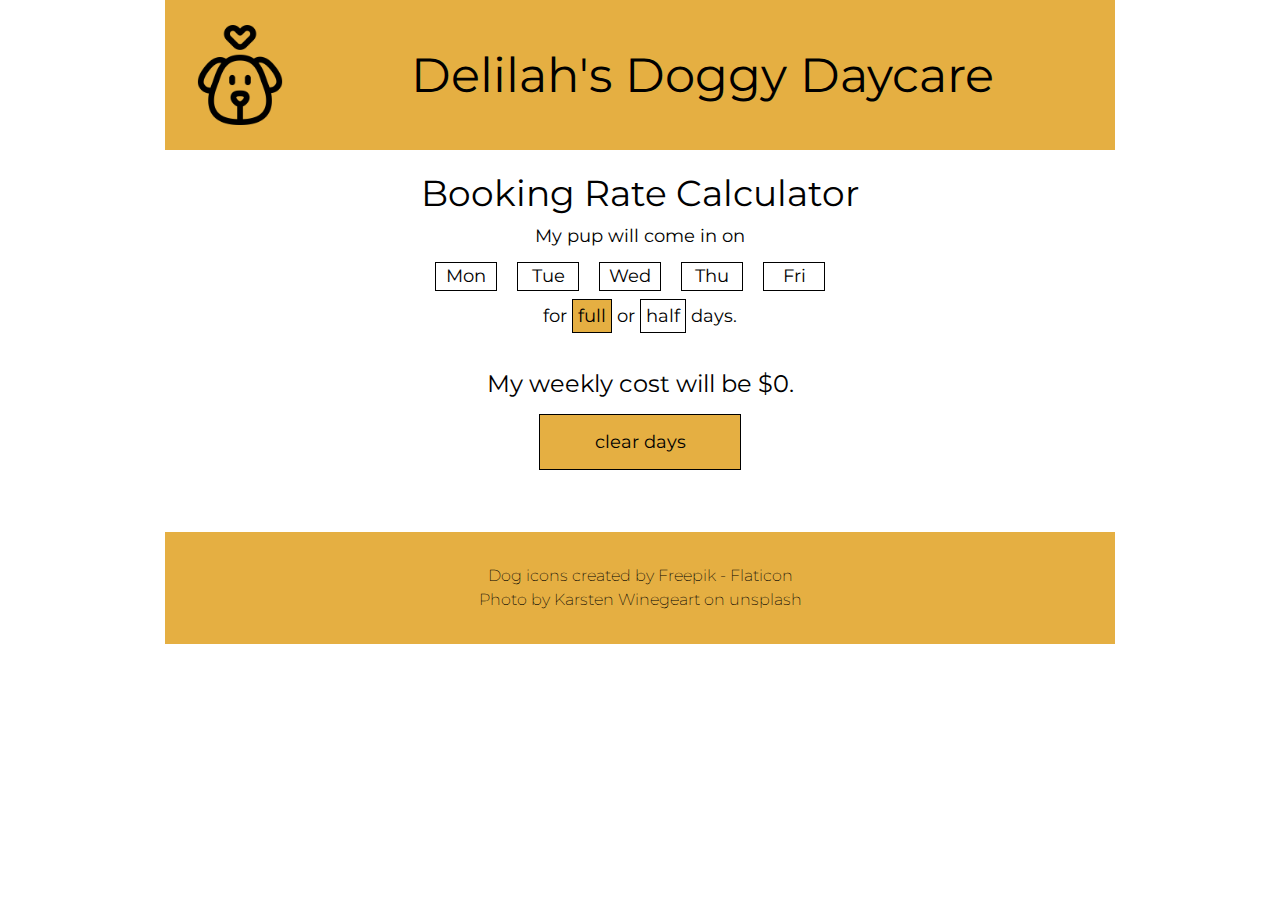
<file: booking.html>
<!DOCTYPE html>
<html lang="en">

<head>
    <meta charset="UTF-8">
    <meta http-equiv="X-UA-Compatible" content="IE=edge">
    <meta name="viewport" content="width=device-width, initial-scale=1.0">
    <title>Delilah's Doggy Daycare - Booking Rates</title>
    <!-- style sheets -->
    <link rel="stylesheet" href="reset.css">
    <link rel="stylesheet" href="styles.css">
    <!-- fonts -->
    <link rel="preconnect" href="https://fonts.googleapis.com">
    <link rel="preconnect" href="https://fonts.gstatic.com" crossorigin>
    <link href="https://fonts.googleapis.com/css2?family=Montserrat:wght@200;400;600&display=swap" rel="stylesheet">
</head>

<body>
    <header>
        <a href="index.html" class="flex">
            <img src="dog.png" alt="outline of a dog's face with heart above it">
            <h1>Delilah's Doggy Daycare</h1>
        </a>
    </header>
    <main class="booking-page">
        <h2>Booking Rate Calculator</h2>
        <p>My pup will come in on</p>
        <ul class="flex day-selector">
            <li class = "blue-hover" id="monday">Mon</li>
            <li class = "blue-hover" id="tuesday">Tue</li>
            <li class = "blue-hover" id="wednesday">Wed</li>
            <li class = "blue-hover" id="thursday">Thu</li>
            <li class = "blue-hover" id="friday">Fri</li>
        </ul>
        <p>for <span class="clicked small-button blue-hover" id="full">full</span> or <span class="small-button blue-hover" id="half">half</span> days.</p>
        <p class="top-margin large-text">My weekly cost will be $<span id="calculated-cost">0</span>.</p>
        <p class="fake-button blue-hover" id="clear-button">clear days</p>
    </main>
    <footer>
        <p>Dog icons created by <a href="https://www.flaticon.com/free-icons/dog" title="dog
                    icons">Freepik -
                Flaticon</a></p>
        <p>Photo by <a href="https://unsplash.com/photos/NE0XGVKTmcA">Karsten
                Winegeart</a> on unsplash</p>
    </footer>
    <script src="booking.js"></script>
</body>

</html>
</file>
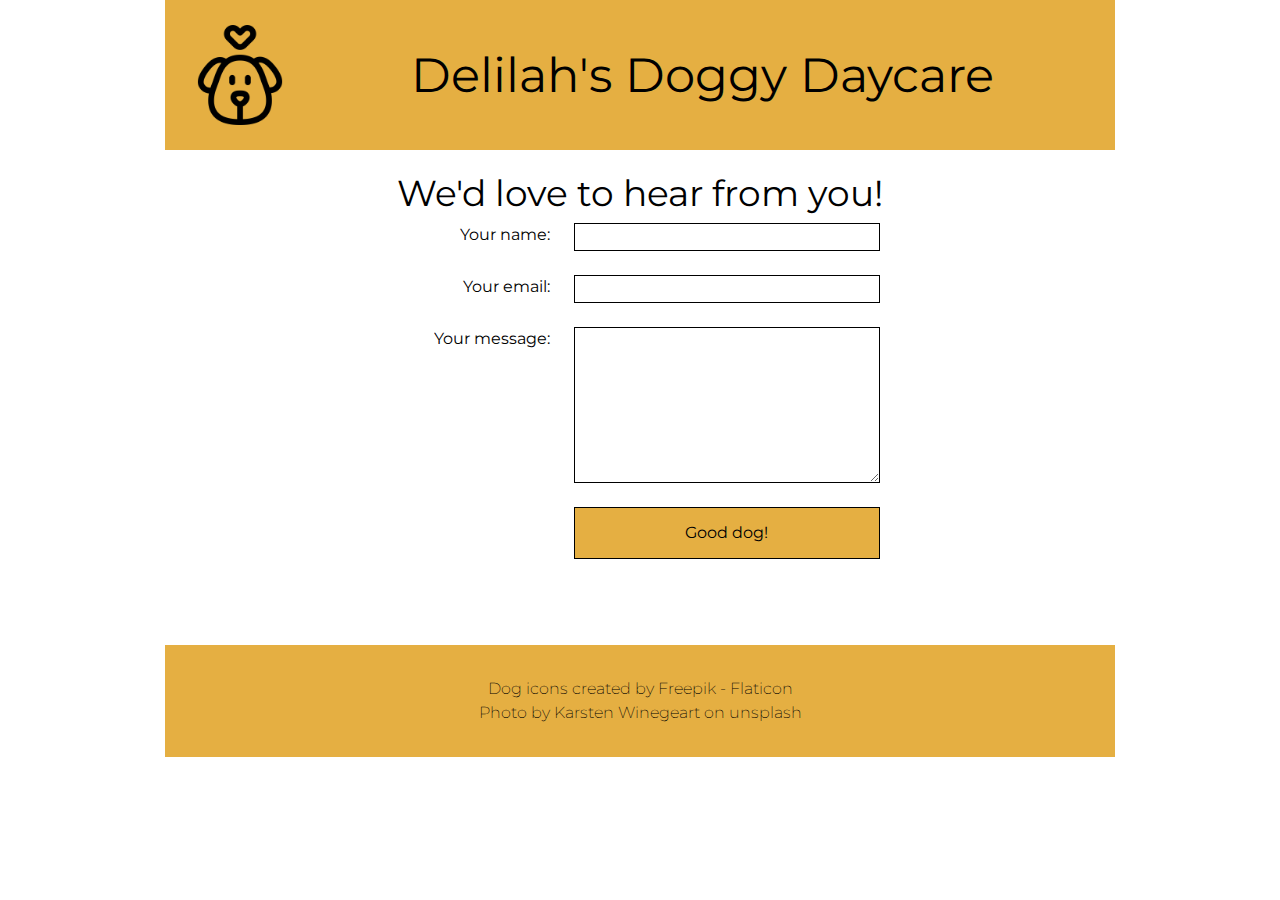
<file: contact.html>
<!DOCTYPE html>
<html lang="en">

<head>
    <meta charset="UTF-8">
    <meta http-equiv="X-UA-Compatible" content="IE=edge">
    <meta name="viewport" content="width=device-width, initial-scale=1.0">
    <title>Delilah's Doggy Daycare - Contact Us</title>
    <!-- style sheets -->
    <link rel="stylesheet" href="reset.css">
    <link rel="stylesheet" href="styles.css">
    <!-- fonts -->
    <link rel="preconnect" href="https://fonts.googleapis.com">
    <link rel="preconnect" href="https://fonts.gstatic.com" crossorigin>
    <link href="https://fonts.googleapis.com/css2?family=Montserrat:wght@200;400;600&display=swap" rel="stylesheet">
</head>

<body>
    <header>
        <a href="index.html" class="flex">
            <img src="dog.png" alt="outline of a dog's face with heart above it">
            <h1>Delilah's Doggy Daycare</h1>
        </a>
    </header>
    <main class="contact" id = "contact-page">
        <h2>We'd love to hear from you!</h2>
        <form>
            <div class="flex">
                <label for="user-name">Your name:</label>
                <input type="text" id="user-name">
            </div>
            <div class="flex">
                <label for="user-email">Your email:</label>
                <input type="email" id = "user-email">
            </div>
            <div class="flex">
                <label for="user-message">Your message:</label>
                <textarea id="user-message"></textarea>
            </div>
            <button class = "fake-button blue-hover" type="submit" id = "submit-button">Good dog!</button>
        </form>
    </main>
    <footer>
        <p>Dog icons created by <a href="https://www.flaticon.com/free-icons/dog" title="dog icons">Freepik -
                Flaticon</a></p>
        <p>Photo by <a href="https://unsplash.com/photos/NE0XGVKTmcA">Karsten Winegeart</a> on unsplash</p>
    </footer>
    <script src="contact.js"></script>
</body>

</html>
</file>
<file: styles.css>
/************* your name: Armaandip singh maan 

INSTRUCTIONS:
Comments starting with TO-DO have been included in this file to describe the needed styling: please translate these to the appropriate CSS declarations. 

Comments starting with TO-DO may be left in for reference or removed entirely: all other comments should be left as-is for ease of review.

You are discouraged from changing any provided CSS.

***** colour palette: *****
- mustard yellow (used for header, footer, and buttons): #E5AF42
- cornflower blue (used for hover states): #4278e5

*/


/************* site defaults *************/
body {
    width: 950px;
    margin: 0 auto;
    font-family: 'Montserrat', sans-serif;
    line-height: 1.5;
}


/* TO DO: all elements with the .flex class applied are to be made into flex-box containers. */

.flex {
    display: flex;
}


/************* site-wide text styling *************/

/* TO DO:
    - first-level headings are size 48px, centered vertically and horizontally in the available space.
    - 2nd-level headings have a font size of 36px, and 12px of space below.
    - any element with the .large-text class has a font size of 24px.
    - any element with the .fake-button class will have a background colour of mustard yellow (see colour palette above), be center aligned, with a line-height of 3 and a solid black border that is 1px wide.
    - all anchors will have the underline removed and be black in colour. all anchors in the main and footer sections will be underlined in their hover-state.
    - the hover-state of .fake-button and .blue-hover elements will:
        - add an underline, 
        - set the background-colour to cornflower blue (see colour palette above),
        - change the text colour to white, and 
        - change the cursor to pointer.
*/

h1 {
    font-size: 48px;
    margin: 0 auto;
    align-self: center;
}

h2 {
    font-size: 36px;
    margin-bottom: 12px;
}

.large-text {
    font-size: 24px;
}

.fake-button {
    background-color: #E5AF42;
    text-align: center;
    line-height: 3;
    border: 1px solid black;
}

a {
    text-decoration: none;
    color: black;
}

main a:hover, footer a:hover {
    text-decoration: underline;
}

.fake-button:hover, .blue-hover:hover {
    text-decoration: underline;
    background-color: #4278e5;
    color: white;
    cursor: pointer;
}


/************* header/footer styling *************/

/* TO DO:
    - the header and footer will be the same mustard-yellow as the buttons.
    - the header is 150px tall.
    - the header image is 100px wide and tall with 25px of space above, below, and on its left, and the top-level heading is centered in the remaining width.
    - there will be 25px of space between the header and main, and 50px of space between main and footer.
    - the footer will be 60px tall, have a font-weight of 200, and the text within will be centered vertically and horizontally.
*/

header, footer {
    background-color: #E5AF42;
}

header {
    height: 150px;
    margin-bottom: 25px;
}

header img {
    height: 100px;
    width: 100px;
    margin: 25px 0px 25px 25px;
}

/* header h1 {
    align-self: center;
    /* it is already centered aligned 
} */

footer {
    margin-top: 50px;
    height: 60px;
    font-weight: 200;
    display: flex;
    flex-direction: column;
    align-items: center;
    justify-content: center;
    padding: 26px; /* asked to add this property on teams */
}


/************* index page *************/

/* TO-DO: 
    - this is a 2-column layout: text on the left, and an image on the right. The image will be 300px wide, with 25px between it and the text column, which takes up the remaining space. The image will also have 50px of space below.
    - the h2 on this page will have a line-height equal to the font size.
    - each paragraph on this page will have 12px of space beneath it.
    - each fake-button on this page will be 250px wide with 150px of space between them.
    - the pair of fake-buttons will be centered on the page. HINT: can calculate the required margin to make them appear to be centered.
*/

main .flex img {
    width: 300px;
    margin-left: 25px;
    margin-bottom: 50px;
}

h2 {
    line-height: 36px;
}

main p {
    margin-bottom: 12px;
}

.flex .fake-button {
    width: 250px;
    margin-left: 150px;
}


/************* bookings page *************/

/* TO-DO:
    - the contents of the booking-page will be 600px wide, and all content centered within the available space.
    - text will have a size of 18px.
    - there will be 12px of space below the day-selectors, and 20px of space between each list item. List items are 60px wide.
    - List items & the small-button elements will have a solid black border that is 1px wide. Small-buttons will also have 5px of space between the border and the content.
    - items tagged with .top-margin will have 24 px of space above, and 12px of space below.
    - the "clear days" button will be 200px wide.
    - any element tagged with the .clicked class will turn mustard yellow. **This will be very important for your JavaScript.**
    - all items within the page will be centered within their available space.

*/

.booking-page {
    width: 600px;
    margin: 0 auto;
    display: flex;
    flex-direction: column;
    align-items: center;
    font-size: 18px;
}

.day-selector {
    margin-bottom: 12px;
}

li {
    margin-right: 20px;
    width: 60px;
    text-align: center;
}

li, .small-button {
    border: 1px solid black;
}

.small-button {
    padding: 5px;
}

.top-margin {
    margin: 24px 0px 12px 0px;
}

.booking-page .fake-button {
    width: 200px;
}

.clicked {
    background-color: #E5AF42;
}


/************* contact page *************/
/* TO DO:
    - the main section of the .contact page will be 420px tall, and centered.
    - the contents will be 2 columns: the labels column is 150px wide and right-aligned, and the input column is 300px wide. There will be 24px of space between the columns, and the pair of columns will be centered on the page.
    - the textarea element will be 150px tall.
    - all form input, textarea, and and button elements will have the same font as the rest of the page, a line-height of 24px, a font-size of 16px, and the same border as other buttons on the site. There will be 24px of space below each of these elements.
    - the edges of the button will line up exactly with the text-area element. HINT: time for some math!
*/

.contact {
    height: 420px;
    margin: 0 auto;
    display: flex;
    flex-direction: column;
    align-items: center;
}

label {
    width: 150px;
    margin-right: 24px;
    text-align: right;
}

input, textarea {
    width: 300px;
}

textarea {
    height: 150px;
}

input, textarea, button {
    font-family: inherit;
    line-height: 24px;
    font-size: 16px;
    border: 1px solid black;
    margin-bottom: 24px;
}

button {
    margin-left: 174px;
    width: 305.6px;
}
</file>
